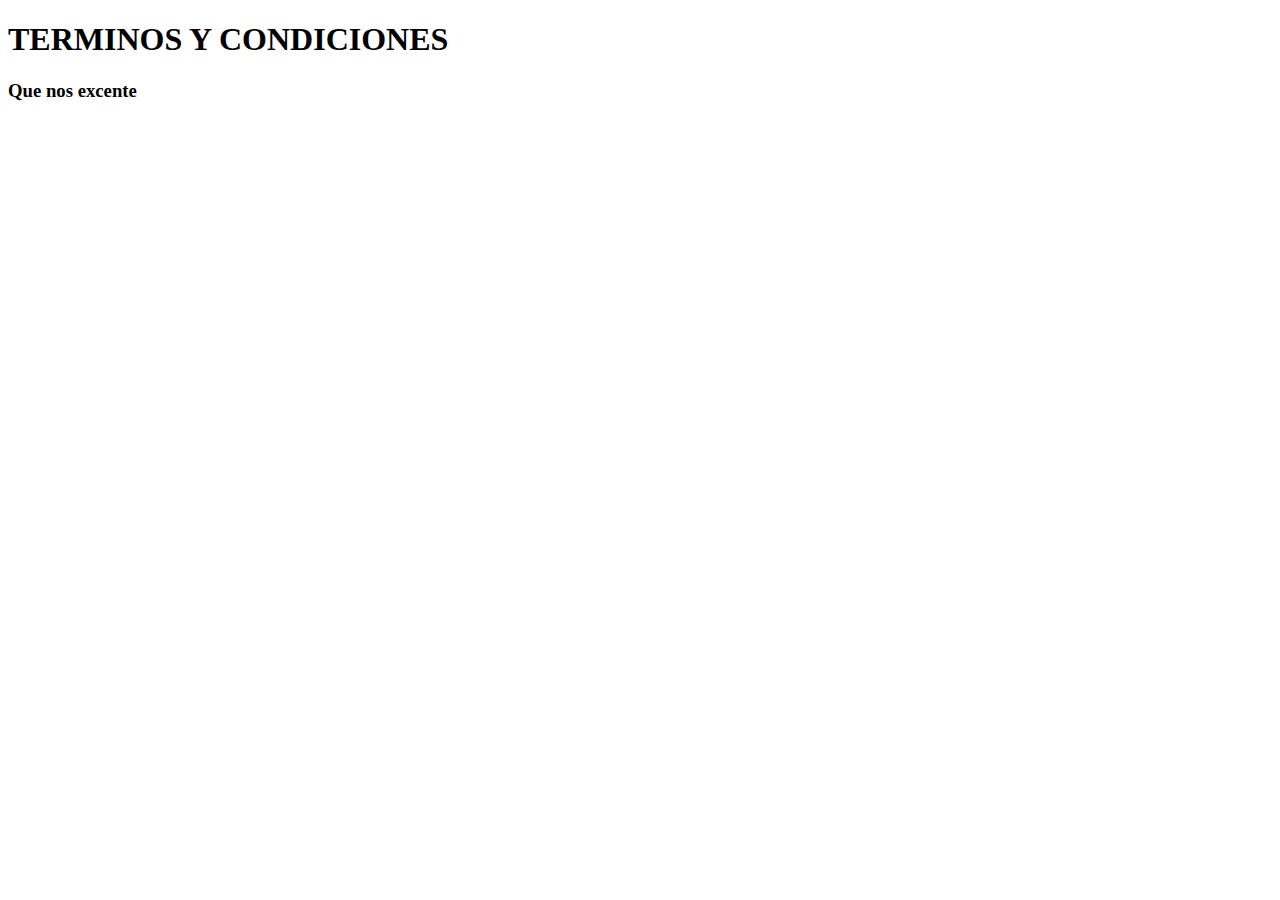
<file: app/templates/Terms.html>
<!DOCTYPE html>
<html lang="en">
<head>
    <meta charset="UTF-8">
    <meta name="viewport" content="width=device-width, initial-scale=1.0">
    <title>Terms and Conditions</title>
</head>
<body>
    <h1>TERMINOS Y CONDICIONES</h1>
    <h3>Que nos excente</h3>
    <br>
    <br>

</body>
</html>
</file>
